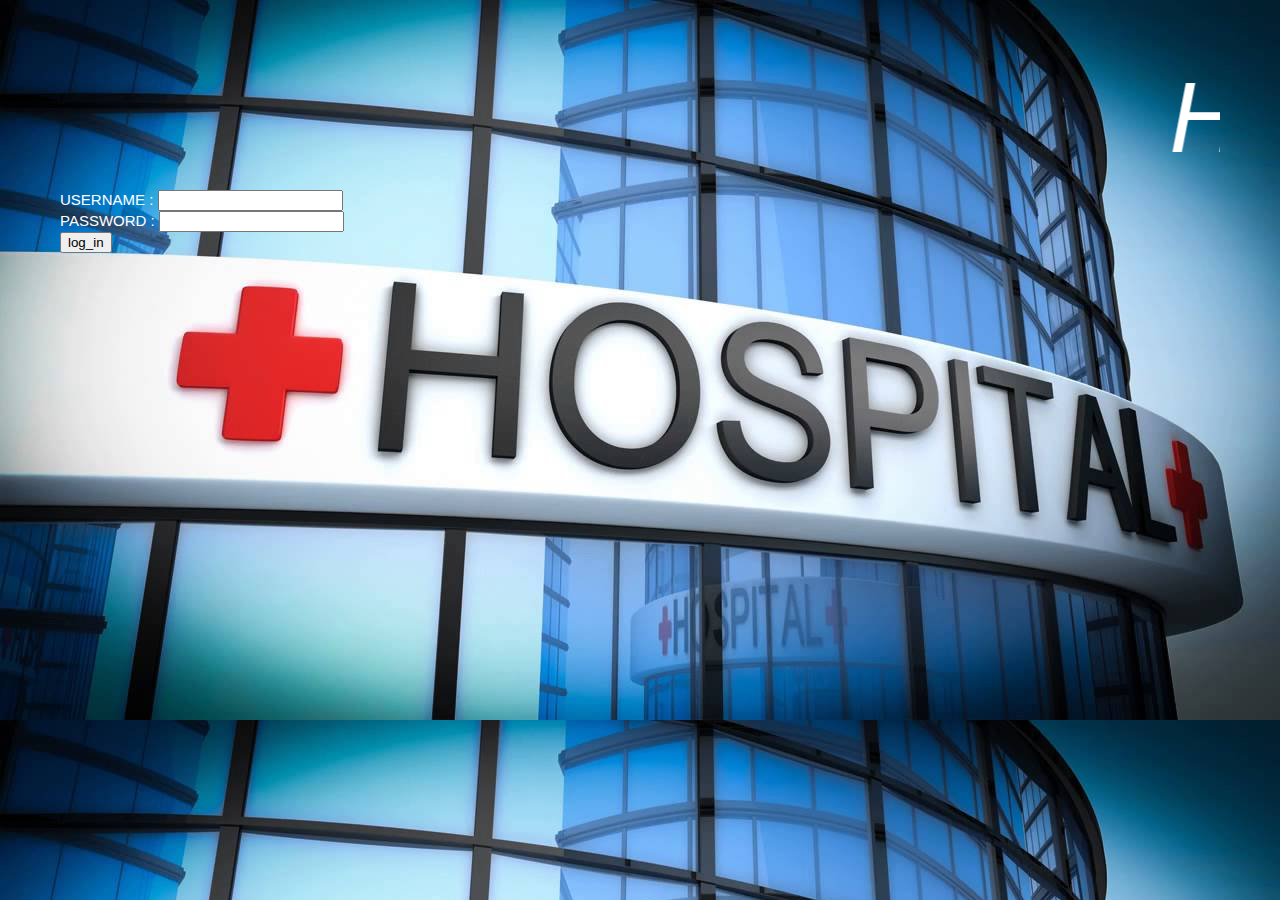
<file: SKG sir lab-Web based Hospital mgmt/html/login.html>
<html>
    
<link href="../css/login_css.css" rel="stylesheet" type="text/css" media="all" />
    
<head>
<title>HOSPITAL MANAGEMENT SYSTEM</title>
</head>
<body >
<p align = center>

<marquee  id="id1">Hospital of Burdwan</marquee>
<form action="login.php" method =postid="id2" >
USERNAME :  <input type="text" name="name" />
<br>
PASSWORD :  <input type="password" name="password" /><br>
<input type="submit" name="log_in" value="log_in" /> 
</form>
</font>
</body>
</html>
</file>
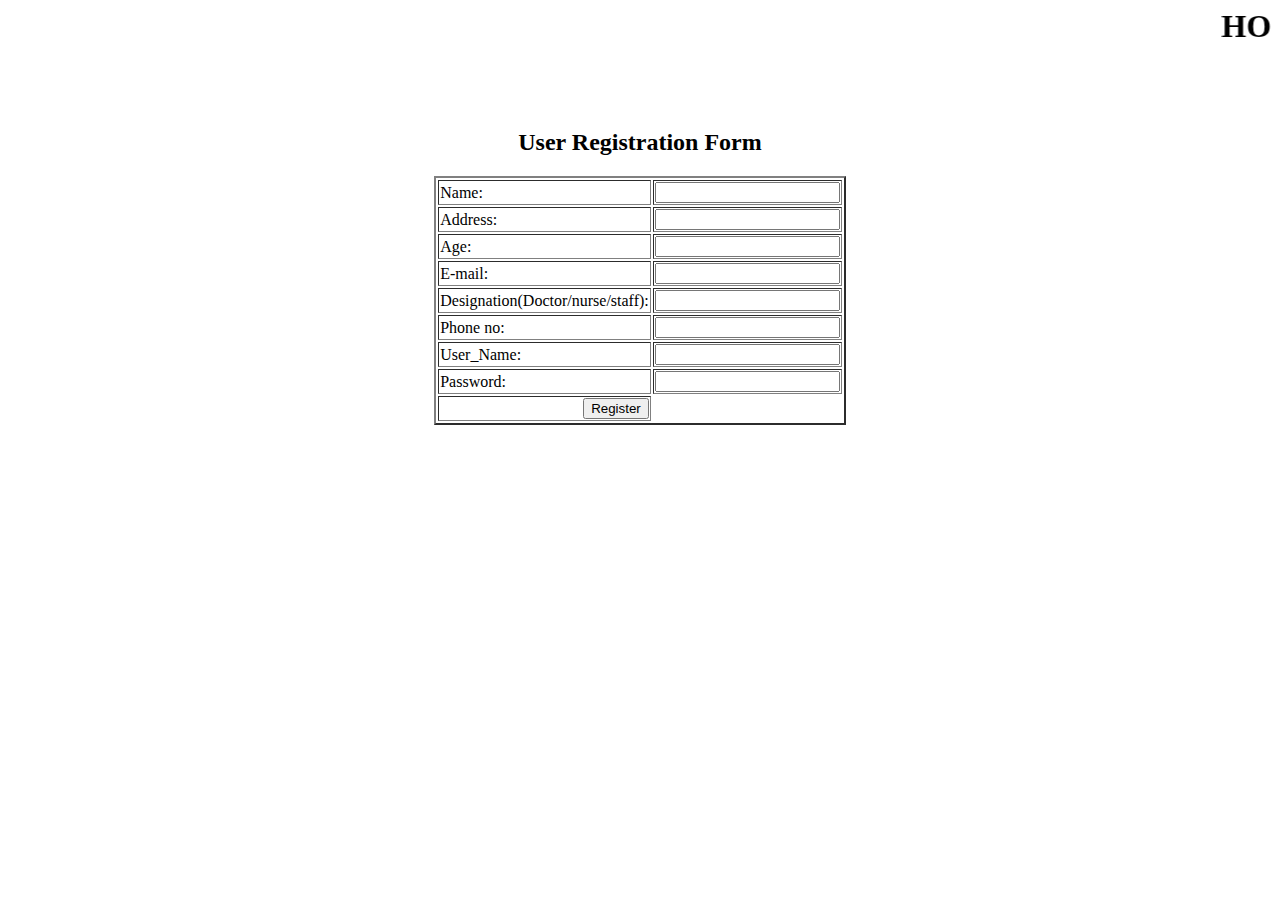
<file: SKG sir lab-Web based Hospital mgmt/html/registration.html>
<html>
<head>
<title>User Registration</title>
</head>
    
<h1 ALIGN="CENTER"><marquee height="100px">HOSPITAL OF BURDWAN</marquee></h1>    

<h2 ALIGN="CENTER">User Registration Form</h2>

<form method="post">

<table border="2.5px" align="center">
<tbody>



<tr>
<td><label for="name">Name: </label></td>
<td><input id="name" maxlength="50" name="name" type="text" /></td>
</tr>

<tr>
<td><label for="address">Address: </label></td>
<td><input id="address" maxlength="50" name="address" type="text" /></td>
</tr>

<tr>
<td><label for="age">Age:</label></td>
<td><input id="age" maxlength="2" name="age" type="integer" /></td>
</tr>    
    
<tr>
<td><label for="E-mail">E-mail: </label></td>
<td><input id="email" maxlength="50" name="email" type="text" /></td>
</tr>

<tr>
<td><label for="designation">Designation(Doctor/nurse/staff): </label></td>
<td><input id="branch" maxlength="50" name="branch" type="text" /></td>
</tr>

<tr>
<td><label for="phone">Phone no: </label></td>
<td><input id="phone" maxlength="10" name="rollno" type="integer" /></td>
</tr>


<tr>
<td><label for="username">User_Name:</label></td>
<td><input id="username" maxlength="50" name="username" type="text" /></td>
</tr>


<tr>
<td><label for="password">Password:</label></td>
<td><input id="password" maxlength="50" name="password"
type="password" /></td>
</tr>

<tr>
<td align="right"><input name="Submit" type="Submit" value="Register" /></td>
</tr>

</tbody>
</table>
</form>
</html>
</file>
<file: SKG sir lab-Web based Hospital mgmt/css/login_css.css>
body {
	margin: 40;
	padding: 20;
	background: url(../images/Hospital.jpg);

    
	font-family: 'Open Sans', sans-serif;
	font-size: 15px;
	font-weight: 300;
	color: #ffffff;
}

.h1{
    font-size: 100px;
    font-style: normal;
    color: cornflowerblue;
    margin: 0;
    padding: 10;
    font-weight: 200px;
    
}

.title{
    color: deepskyblue;
}

#id1{
    font-size: 100px;
    font-style: italic;
    font-weight: 200px;
    
}

#id2{
    margin: 10px;
    padding: 25px;
    font-size: 40px;
    color: black;
    
}
</file>
